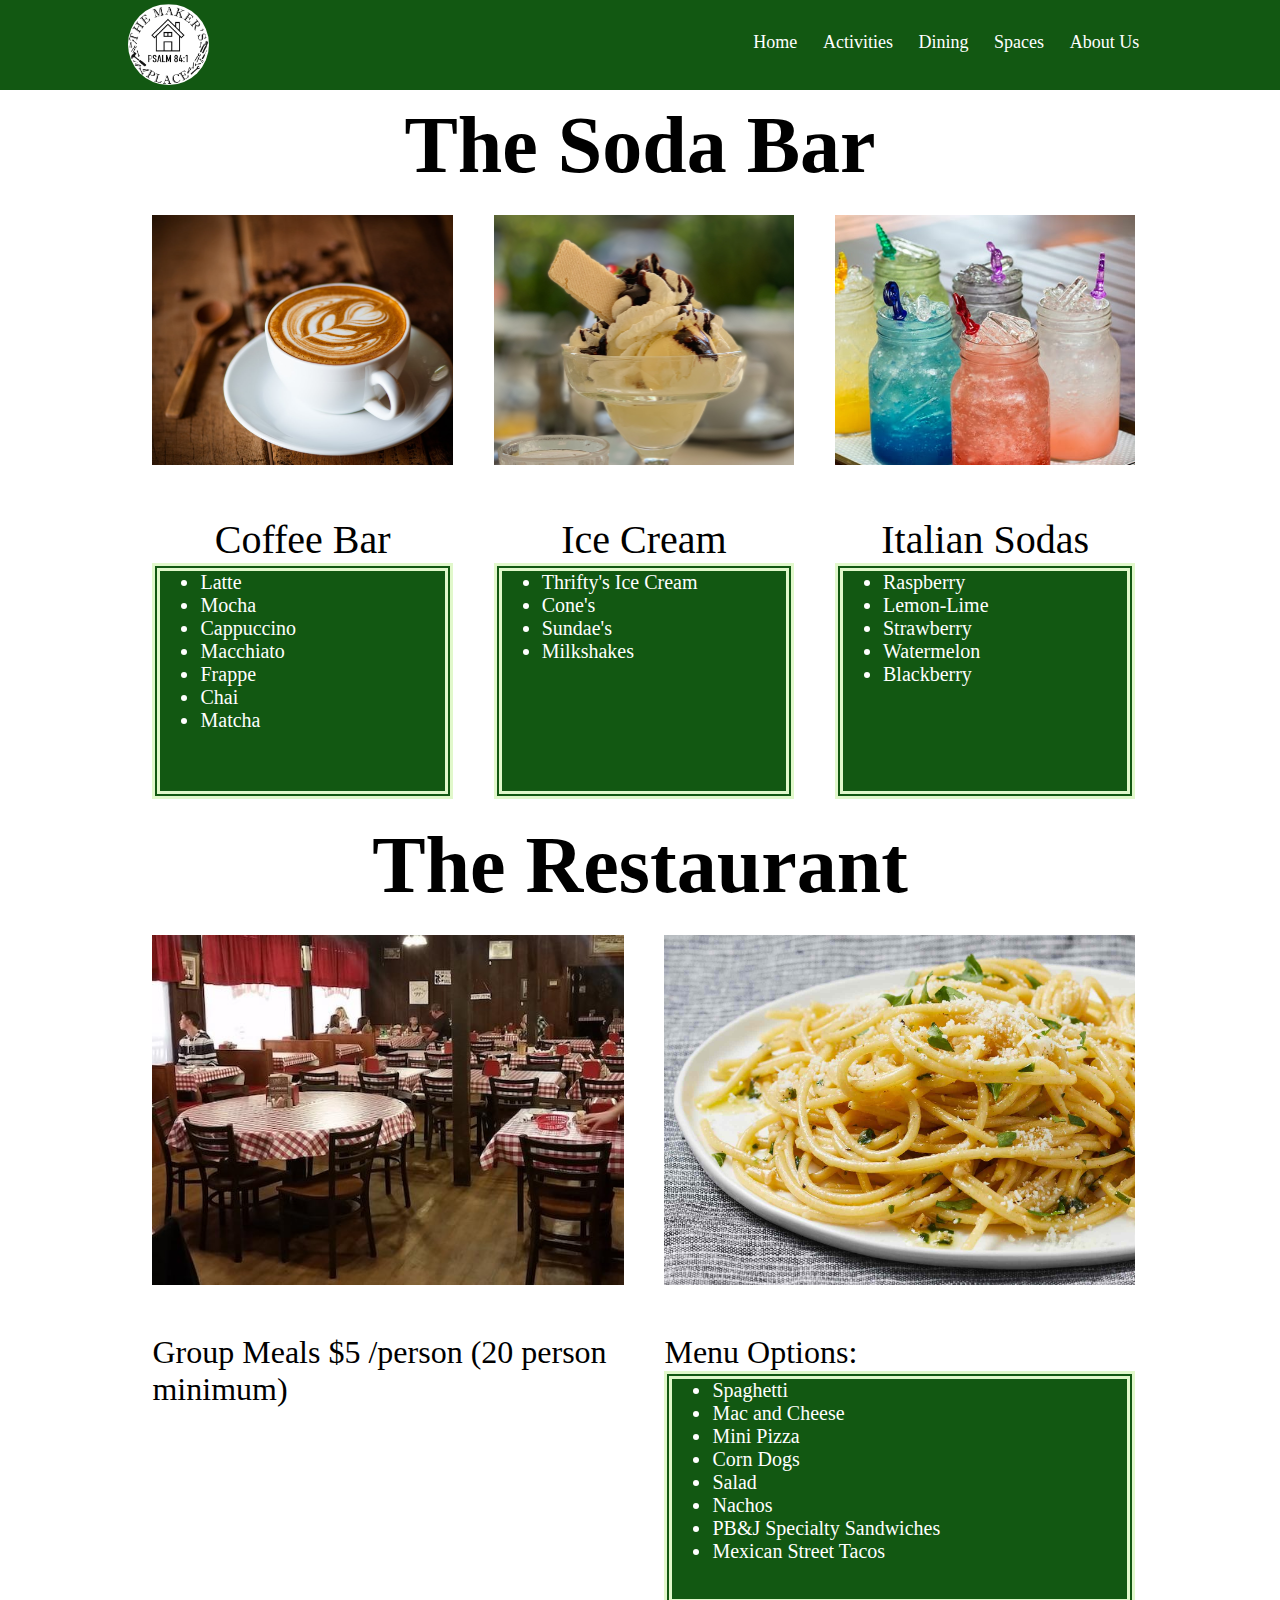
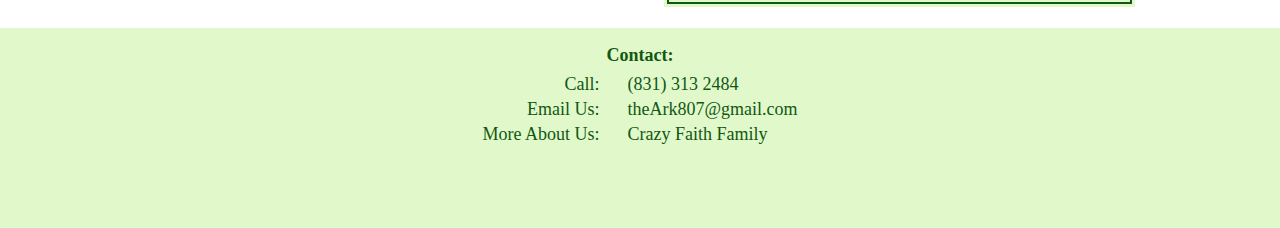
<file: dining.html>
<!DOCTYPE html>
<html>
<head>
    <meta charset="UTF-8">
    <meta name="viewport" content="width=device-width, initial-scale=1.0">
    <title>Makersplace - Dining</title>
    <link rel="stylesheet" href="makersplace.css">
</head>
<body>
    <!--Begin Header/Navigation Bar-->
    <ul class="navbar">
        <div class="container">
            <a href="https://crazyfaith.family/"><li class="navparts">About Us</li></a>
            <a href="space_usage.html"><li class="navparts">Spaces</li></a>
            <a href="dining.html"><li class="navparts">Dining</li></a>
            <a href="things_to_do.html"><li class="navparts">Activities</li></a>
            <a href="makersplace.html"><li class="navparts">Home</li></a>
            <li class="navlogo"></li>
            <li class="navlogo"><div class="imagelogo"><img src="Logo.png" width="100%" height="100%" object-fit="cover"></div></li>
        </div>
    </ul>
    <!--End Header/Navigation Bar-->
    <div class="container">
    <h2 class="pageTitle">The Soda Bar</h2>
    <ul class="imageFloat">
        <li class="sodashop"><img src="Coffee.jpg" class="sodabarpictures"></li>
        <li class="sodashop"><img src="IceCream.jpg" class="sodabarpictures"></li>
        <li class="sodashop"><img src="ItalianSodas.jpg" class="sodabarpictures"></li>
    </ul>
    <ul class="imageFloat">
        <li class="sodashop">Coffee Bar
            <ul class="foodOptions">
                <li>Latte</li>
                <li>Mocha</li>
                <li>Cappuccino</li>
                <li>Macchiato</li>
                <li>Frappe</li>
                <li>Chai</li>
                <li>Matcha</li>
            </ul>
        </li>
        <li class="sodashop">Ice Cream
            <ul class="foodOptions">
                <li>Thrifty's Ice Cream</li>
                <li>Cone's</li>
                <li>Sundae's</li>
                <li>Milkshakes</li>
            </ul>
        </li>
        <li class="sodashop">Italian Sodas
            <ul class="foodOptions">
                <li>Raspberry</li>
                <li>Lemon-Lime</li>
                <li>Strawberry</li>
                <li>Watermelon</li>
                <li>Blackberry</li>
            </ul>
        </li>
    </ul>
    <h2 class="pageTitle">The Restaurant</h2>
    <ul class="imageFloat">
        <li class="diningroom"><img src="diningRoom.jpg" class="diningroompictures"></li>
        <li class="diningroom"><img src="FoodExample.jpg" class="diningroompictures"></li>
    </ul>
    <ul class="imageFloat">
        <li class="diningroom">
            Group Meals $5 /person (20 person minimum)
        </li>
        <li class="diningroom">Menu Options:
            <ul class="foodOptions">
                <li>Spaghetti</li>
                <li>Mac and Cheese</li>
                <li>Mini Pizza</li>
                <li>Corn Dogs</li>
                <li>Salad</li>
                <li>Nachos</li>
                <li>PB&J Specialty Sandwiches</li>
                <li>Mexican Street Tacos</li>
            </ul>
        </li>
    </ul>
    </div>
    <!--Begin Footer/Information Bar-->
    <br>
    <table class="footer">
            <tr class="container">
                <td colspan="3" height="10px"></td>
            </tr>
            <tr>
                <th colspan="3">Contact:</th>
            </tr>
            <tr>
                <td colspan="3"></td>
            </tr>
            <tr>
                <td class="foottype">Call:</td>
                <td class="footspace"></td>
                <td>(831) 313 2484</td>
            </tr>
            <tr>
                <td class="foottype">Email Us:</td>
                <td class="footspace"></td>
                <td>theArk807@gmail.com</td>
            </tr>
            <tr>
                <td class="foottype">More About Us:</td>
                <td class="footspace"></td>
                <td><a href="https://crazyfaith.family/">Crazy Faith Family</a></td>
            </tr>
    </table>
    <!--End Footer/Information Bar-->
</body>

</html>
</file>
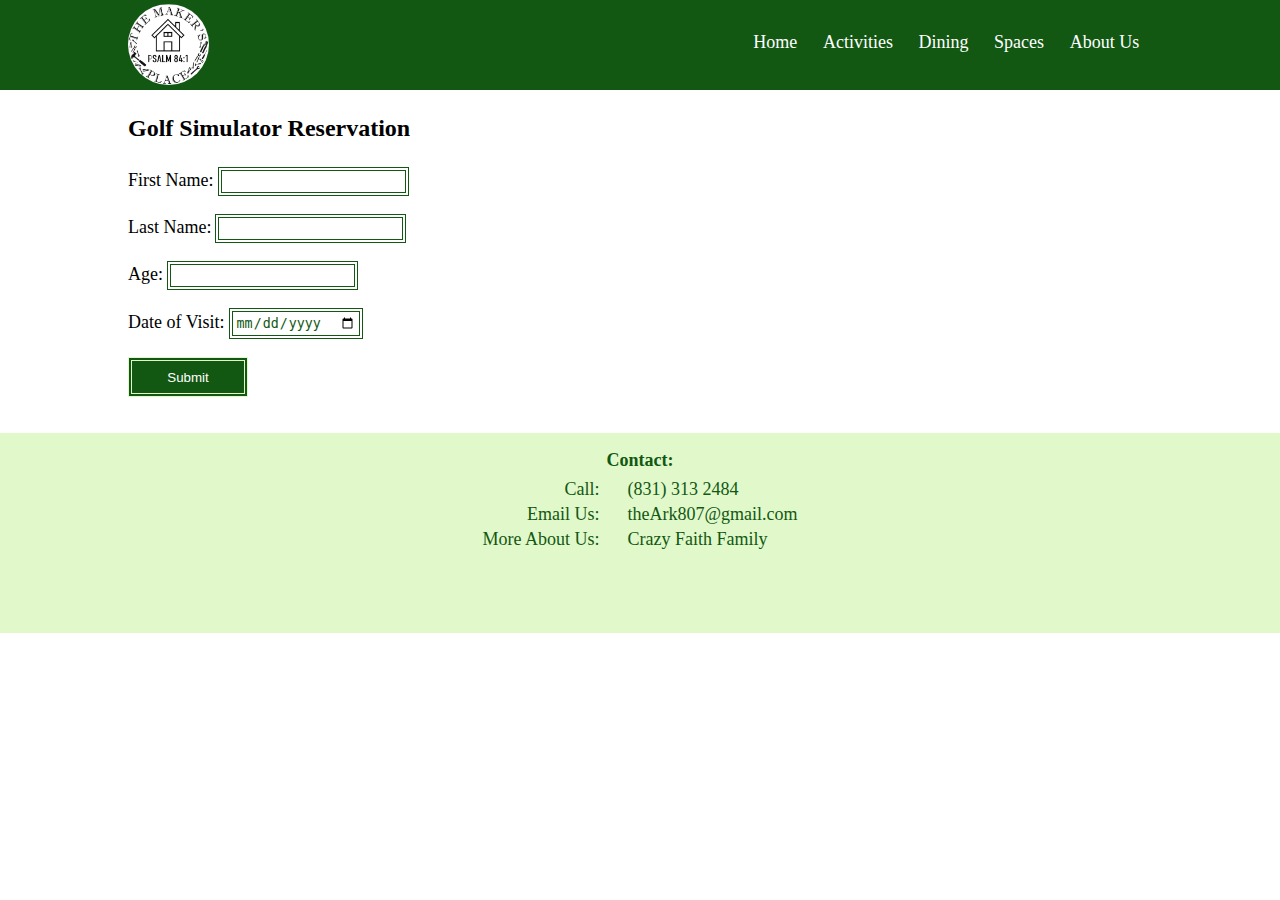
<file: form.html>
<!DOCTYPE html>
<html>
<head>
    <meta charset="UTF-8">
    <meta name="viewport" content="width=device-width, initial-scale=1.0">
    <title>Makersplace - Dining</title>
    <link rel="stylesheet" href="makersplace.css">
</head>
<body>
    <!--Begin Header/Navigation Bar-->
    <ul class="navbar">
        <div class="container">
            <a href="https://crazyfaith.family/"><li class="navparts">About Us</li></a>
            <a href="space_usage.html"><li class="navparts">Spaces</li></a>
            <a href="dining.html"><li class="navparts">Dining</li></a>
            <a href="things_to_do.html"><li class="navparts">Activities</li></a>
            <a href="makersplace.html"><li class="navparts">Home</li></a>
            <li class="navlogo"></li>
            <li class="navlogo"><div class="imagelogo"><img src="Logo.png" width="100%" height="100%" object-fit="cover"></div></li>
        </div>
    </ul>
    <!--End Header/Navigation Bar-->
    <div class="container">
                <h3 id="formTitle"></h3>
                <form id="signUpForm">
                    <div id="namesInput">
                        <label for="firstName" class="text">First Name:</label>
                        <input type="text" id="firstName">
                        <br>
                        <br>
                        <label for="lastName" class="text">Last Name:</label>
                        <input type="text" id="lastName">
                    </div>
                    <br>
                    <div id="groupSize">
                        <label for="groupSizeAll" id="groupSizeLabel" class="text"></label>
                        <input type="number" id="groupSizeAll">
                        <br>
                        <br>
                    </div>
                    <div id="ageInput">
                        <label for="age" class="text">Age:</label>
                        <input type="number" id="age">
                        <br>
                        <br>
                    </div>
                    <label for="dateOfVisit" class="text">Date of Visit:</label>
                    <input type="date" id="dateOfVisit">
                    <br>
                    <br>
                    <button type="submit" form="signUpForm" value="Submit" class="registration">Submit</button>
                </form>
                <p id="submission" class="text"></p>
    </div>
    <!--Begin Footer/Information Bar-->
    <br>
    <table class="footer">
            <tr class="container">
                <td colspan="3" height="10px"></td>
            </tr>
            <tr>
                <th colspan="3">Contact:</th>
            </tr>
            <tr>
                <td colspan="3"></td>
            </tr>
            <tr>
                <td class="foottype">Call:</td>
                <td class="footspace"></td>
                <td>(831) 313 2484</td>
            </tr>
            <tr>
                <td class="foottype">Email Us:</td>
                <td class="footspace"></td>
                <td>theArk807@gmail.com</td>
            </tr>
            <tr>
                <td class="foottype">More About Us:</td>
                <td class="footspace"></td>
                <td><a href="https://crazyfaith.family/">Crazy Faith Family</a></td>
            </tr>
    </table>
    <!--End Footer/Information Bar-->

    <script src="makersplace.js"></script>
</body>

</html>
</file>
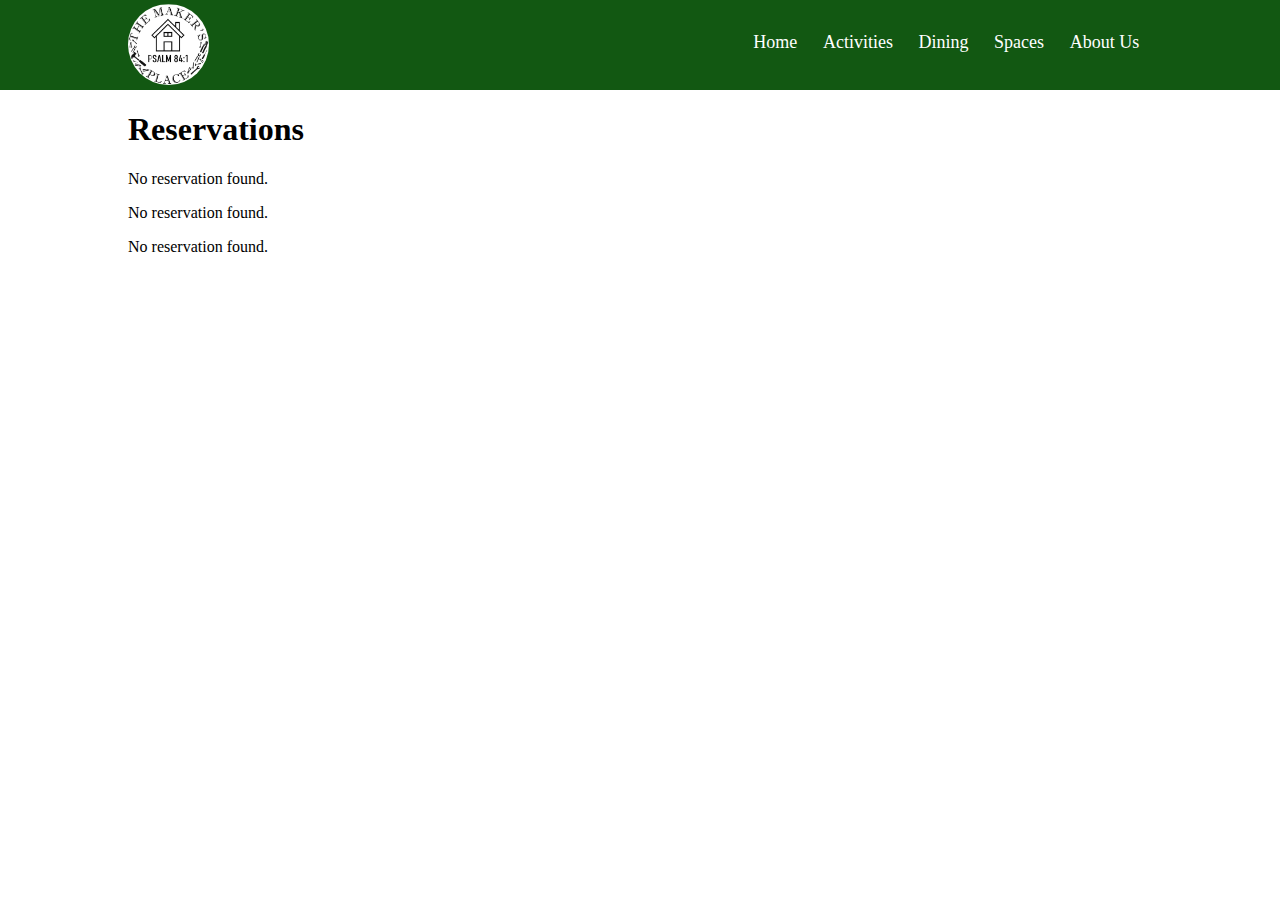
<file: reservations.html>
<!DOCTYPE html>
<html>
<head>
    <meta charset="UTF-8">
    <meta name="viewport" content="width=device-width, initial-scale=1.0">
    <title>Reservations</title>
    <link rel="stylesheet" href="makersplace.css">
</head>
<body>
    <!--Begin Header/Navigation Bar-->
    <ul class="navbar">
        <div class="container">
            <a href="https://crazyfaith.family/"><li class="navparts">About Us</li></a>
            <a href="space_usage.html"><li class="navparts">Spaces</li></a>
            <a href="dining.html"><li class="navparts">Dining</li></a>
            <a href="things_to_do.html"><li class="navparts">Activities</li></a>
            <a href="makersplace.html"><li class="navparts">Home</li></a>
            <li class="navlogo"></li>
            <li class="navlogo"><div class="imagelogo"><img src="Logo.png" width="100%" height="100%" object-fit="cover"></div></li>
        </div>
    </ul>
    <!--End Header/Navigation Bar-->
    <div class="container">
        <h1>Reservations</h1>
        <p id="golfDetails"></p>
        <p id="escapeDetails"></p>
        <p id="miniDetails"></p>
    </div>


    <script src="makersplace.js"></script>
    <script>
    document.addEventListener("DOMContentLoaded", () => {
        const golfDetails = document.getElementById("golfDetails");
        const escapeDetails = document.getElementById("escapeDetails");
        const miniDetails = document.getElementById("miniDetails");

        // Get stored data
        const golfSimData = JSON.parse(localStorage.getItem("golfSimulatorSignUpsList"));
        const escapeRoomData = JSON.parse(localStorage.getItem("escapeRoomSignUpsList"));
        const miniGolfData = JSON.parse(localStorage.getItem("miniGolfSignUpsList"));

        if (golfSimData) {
            golfDetails.textContent = "Golf Simulator Reservations: "+golfSimData.join('\n');
        } else {
            golfDetails.textContent = "No reservation found.";
        }
        if (escapeRoomData) {
            escapeDetails.textContent = "Escape Room Reservations: "+escapeRoomData.join('\n');
        } else {
            escapeDetails.textContent = "No reservation found.";
        }
        if (miniGolfData) {
            miniDetails.textContent = "Mini Golf Reservations: "+miniGolfData.join('\n');
        } else{
            miniDetails.textContent = "No reservation found.";
        }
    });
    </script>

</body>
</file>
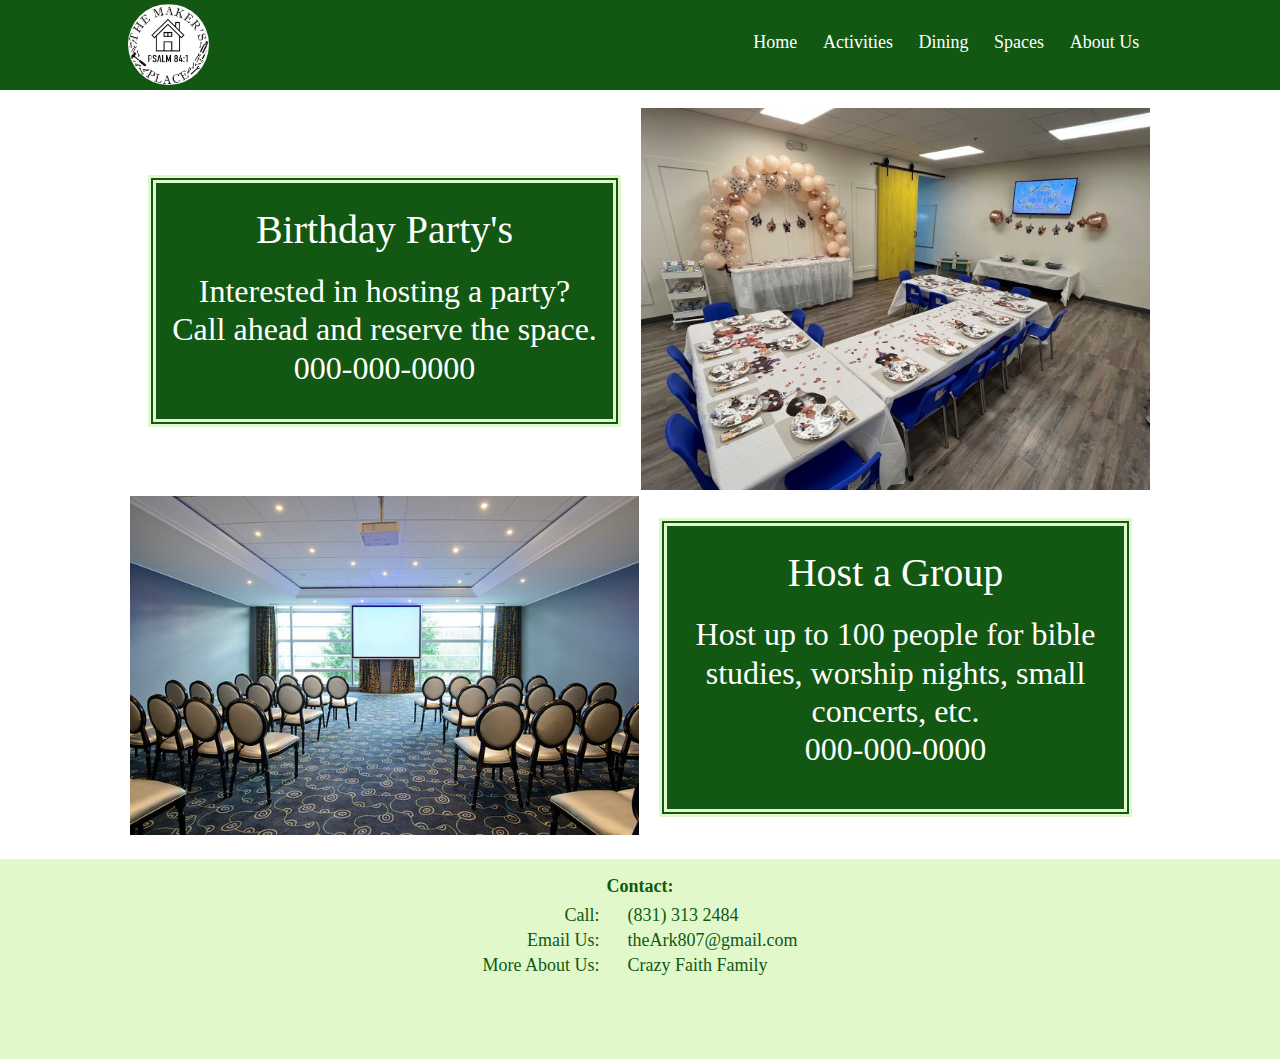
<file: space_usage.html>
<!DOCTYPE html>
<html>
<head>
    <meta charset="UTF-8">
    <meta name="viewport" content="width=device-width, initial-scale=1.0">
    <title>Makersplace - Spaces</title>
    <link rel="stylesheet" href="makersplace.css">
</head>
<body>
    <!--Begin Header/Navigation Bar-->
    <ul class="navbar">
        <div class="container">
            <a href="https://crazyfaith.family/"><li class="navparts">About Us</li></a>
            <a href="space_usage.html"><li class="navparts">Spaces</li></a>
            <a href="dining.html"><li class="navparts">Dining</li></a>
            <a href="things_to_do.html"><li class="navparts">Activities</li></a>
            <a href="makersplace.html"><li class="navparts">Home</li></a>
            <li class="navlogo"></li>
            <li class="navlogo"><div class="imagelogo"><img src="Logo.png" width="100%" height="100%" object-fit="cover"></div></li>
        </div>
    </ul>
    <!--End Header/Navigation Bar-->
    <div class="container">
    <p></p>
    <table class="eventtable">
        <tr>
            <td class="partyDescriptionBox">
                <div class="partyDescription">
                    <p>Birthday Party's</p>
                    <p class="partyText">Interested in hosting a party?<br>Call ahead and reserve the space.<br>000-000-0000</p>
                <div>
            </td>
            <td class="partyImage"><img src="birthdayRoom.jpg" width="100%"></td>
        </tr>
        <tr>
            <td class="partyImage"><img src="eventSetup.jpg" width="100%"></td>
            <td class="partyDescriptionBox">
                <div class="partyDescription">
                    <p>Host a Group</p>
                    <p class="partyText">Host up to 100 people for bible studies, worship nights, small concerts, etc.<br>000-000-0000</p>                    </p>
                </div>
            </td>
        </tr>
    </table>
    </div>
    <!--Begin Footer/Information Bar-->
    <br>
    <table class="footer">
            <tr class="container">
                <td colspan="3" height="10px"></td>
            </tr>
            <tr class="container">
                <th colspan="3">Contact:</th>
            </tr>
            <tr>
                <td colspan="3"></td>
            </tr>
            <tr>
                <td class="foottype">Call:</td>
                <td class="footspace"></td>
                <td>(831) 313 2484</td>
            </tr>
            <tr>
                <td class="foottype">Email Us:</td>
                <td class="footspace"></td>
                <td>theArk807@gmail.com</td>
            </tr>
            <tr>
                <td class="foottype">More About Us:</td>
                <td class="footspace"></td>
                <td><a href="https://crazyfaith.family/">Crazy Faith Family</a></td>
            </tr>
    </table>
    <!--End Footer/Information Bar-->
</body>

</html>
</file>
<file: makersplace.css>
/* CSS for Header Begins */
    a:link {
        color: inherit;
        background-color: transparent;
        text-decoration: none;
    }
    a:visited {
        color: inherit;
        background-color: transparent;
        text-decoration: none;
    }
    ul {
        list-style-type: none;
    }
    .navbar {
        background-color: #125812;
        margin: 0;
        padding: 0;
        width: 100%;
        height: 10vh;
    }
    .navparts {
        float: right;
        height: 4vh;
        padding-top: 3.5vh;
        padding-bottom: 2.5vh;
        padding-left: 1vw;
        padding-right: 1vw;
        margin: 0;
        background-color: #125812;
        color: white;
        font-size: 18px;
    }
    .navparts:hover {
        background-color: #3a723a;
    }
    .navlogo {
        float: left;
        padding-top: 4px;
        height: 90%;
        border-color: transparent;
        background-color: #125812;
        color: white;
        align-items: center;
        vertical-align: middle;
    }
    .imagelogo {
        height: 100%;
        aspect-ratio: 1/1;
        border-radius: 50%;
        overflow: hidden;
    }
/* CSS for the header Ends */
/* CSS for footer Begins */
    .footer {
        background-color: #e1f8cb;
        margin: 0;
        padding: 0;
        width: 100%;
        height: 200px;
        font-size: 18px;
        color: #125812;
        list-style: none;
        display: flex;
        justify-content: space-around;
    }
    .foottype {
        text-align: right;
    }
    .footspace {
        width: 20px;
    }
/* CSS for footer Ends */

/* Spacing CSS */
    body {
        margin: 0;
        padding: 0;
    }
    .container {
        max-width: 80vw; /* Desired maximum content width */
        margin: 0 auto; /* Centers the container horizontally */
        padding: 0 15px; /* Adds padding on the left and right sides */
        height: 100%;
    }

/* Home Page Specific CSS Begins */
    .title {
        /*
        font-size: 300%;
        font-family: "Imprint MT Shadow";
        background-color:#125812;
        color: white;
        margin: 0;
        padding: 0;
        border: 0;
        text-align: center;
        */
        width:50%;
        margin: 0;
        padding: 0;
        border: 0;
    }
    .top {
        width: 50%;
        margin: 0;
        padding: 0;
        border: 0;
    }
    .slogan {
        font-size: 3vw;
        font-family: "sans-serif";
        list-style: none;
        padding: 10px;
        margin: 0;
        display: flex;
        justify-content: space-around;
    }
    .box {
        background-color: #125812;
        color: white;
        border-style: double;
        border-color: #e1f8cb;
        border-width: 4px;
        padding: 1vw;
    }
    .dot {
        height: 3px;
        width: 3px;
        border-radius: 50%;
        display: inline-block;
        margin: 2.2vw;
        background-color: #125812;
        border-style: double;
        border-color: #125812;
        border-width: 4px;
        padding: 0;
    }
    .quotes {
        padding-left: 1vw;
        padding-right: 1vw;
        width: 25%;
        font-size: 3vw;
        font-family: "sans-serif";
        text-align: center;
    }
    .goal {
        padding-left: 1vw;
        padding-right: 1vw;
        width: 50%;
        font-size: 4vw;
        font-family: "sans-serif";
        text-align: center;
    }
/*Home Page Specific CSS Ends*/

/*Dining Specific CSS Begins*/
    .imageFloat {
        margin: auto;
        padding: 4px;
        width: 100%;
    }
    .sodashop {
        float: left;
        width: 29.33%;
        padding: 2%;
        font-family: "sans-serif";
        font-size: 5vw;
        text-align: center;
    }
    .sodabarpictures {
        object-fit: cover;
        object-position: top;
        height: 250px;
        width: 100%;
    }
    .pageTitle {
        text-align: center;
        font-family: "Imprint MT Shadow";
        font-size: 10vw;
        padding-top: 10px;
        margin: 0px;
    }
    .foodOptions {
        list-style-type: disc;
        font-size: 2.5vw;
        text-align: left;
        background-color: #125812;
        color: white;
        height: 26vw;
        border-style: double;
        border-color: #e1f8cb;
        border-width: 8px;
    }
    .diningroom {
        float: left;
        width: 46%;
        padding: 2%;
        font-family: "sans-serif";
        font-size: 32px;
        text-align: left;
    }
    .diningroompictures {
        object-fit: cover;
        object-position: top;
        height: 350px;
        width: 100%;
    }
/*Dining Specific CSS Ends*/

/*Spaces Specific CSS Begins*/
    .eventtable {
        width: 100%;
        align-content: center;
    }
    .partyImage {
        float: center;
        width: 50%;
        padding: 0px;
    }
    .partyDescriptionBox {
        float: center;
        padding: auto;
        margin: 0;
        width: 50%;
    }
    .partyDescription {
        width: 90%;
        aspect-ratio: 4/2;
        font-size: 4vw;
        line-height: .1;
        font-family: "sans-serif";
        color: white;
        text-align: center;
        background-color: #125812;
        border-color: #e1f8cb;
        border-width: 8px;
        border-style: double;
        margin: auto;
        padding: 0;
    }
    .partyText {
        font-size: 3vw;
        line-height: 1.2;
    }
/*Spaces Specific CSS Ends*/

/*Activities Specific CSS Begins*/
    .layout {
        border-radius: 0;
        margin: 0;
        padding: 0;
        width: 100%;
    }
    .activity_image {
        object-fit: cover;
        width: 100%;
        height: 250px;
    }
    .activityTitle {
        font-size: 4vw;
        line-height: .4;
    }
    .activity_text {
        font-family: "sans-serif";
        font-size: 3vw;
        text-align: center;
        width: 50%;
    }
    .withButton {
        margin: 10px;
    }
    /*Used in form too*/
    .registration {
        color: white;
        height: 40px;
        width: 12vw;
        background-color: #125812;
        border-color: #e1f8cb;
        border-width: 4px;
        border-style: double;
        padding:0;
        margin:0;
    }
    .registration:hover {
        color:#125812;
        background-color: white;
        border-color: #125812;
    }
/*Activites Specfic CSS Ends*/

/*Form Specific CSS Begins*/
    .text {
        font-size: 18px;
        line-height: 1.2;
        font-family: "sans-serif";
    }
    #formTitle {
        font-size: 24px;
        line-height: 1.2;
        font-family: "sans-serif";
    }
    input {
        color:#125812;
        background-color: white;
        border-color: #125812;
        border-width: 4px;
        border-style: double;
        padding:3px;
    }
/*Form Specific CSS Ends*/

/*Media Events for all pages resize*/

    @media screen and (max-width:800px) {
        .container {
            max-width: 640px;
        }
        .registration {
            width: 96px;
            font-size: 12px;
        }
    }

    @media screen and (min-width: 800px) {
        .sodashop {
            font-size: 40px;
        }
        .pageTitle {
            font-size: 80px;
        }
        .foodOptions {
            font-size: 20px;
            height: 220px;
        }
    }

    @media screen and (min-width: 900px) {
        .partyText {
            font-size: 32px;
        }
        .partyDescription {
            font-size: 40px;
        }
        .activity_text {
            font-size: 32px;
        }
        .activityTitle {
            font-size: 40px;
        }
    }
    @media screen and (min-width: 1000px) {
        .partyDescription {
            padding-top: 1%;
        }
        .registration {
            width: 120px;
        }
        .goal {
            font-size: 40px;
        }
        .quotes {
            font-size: 30px;
        }

    }
</file>
